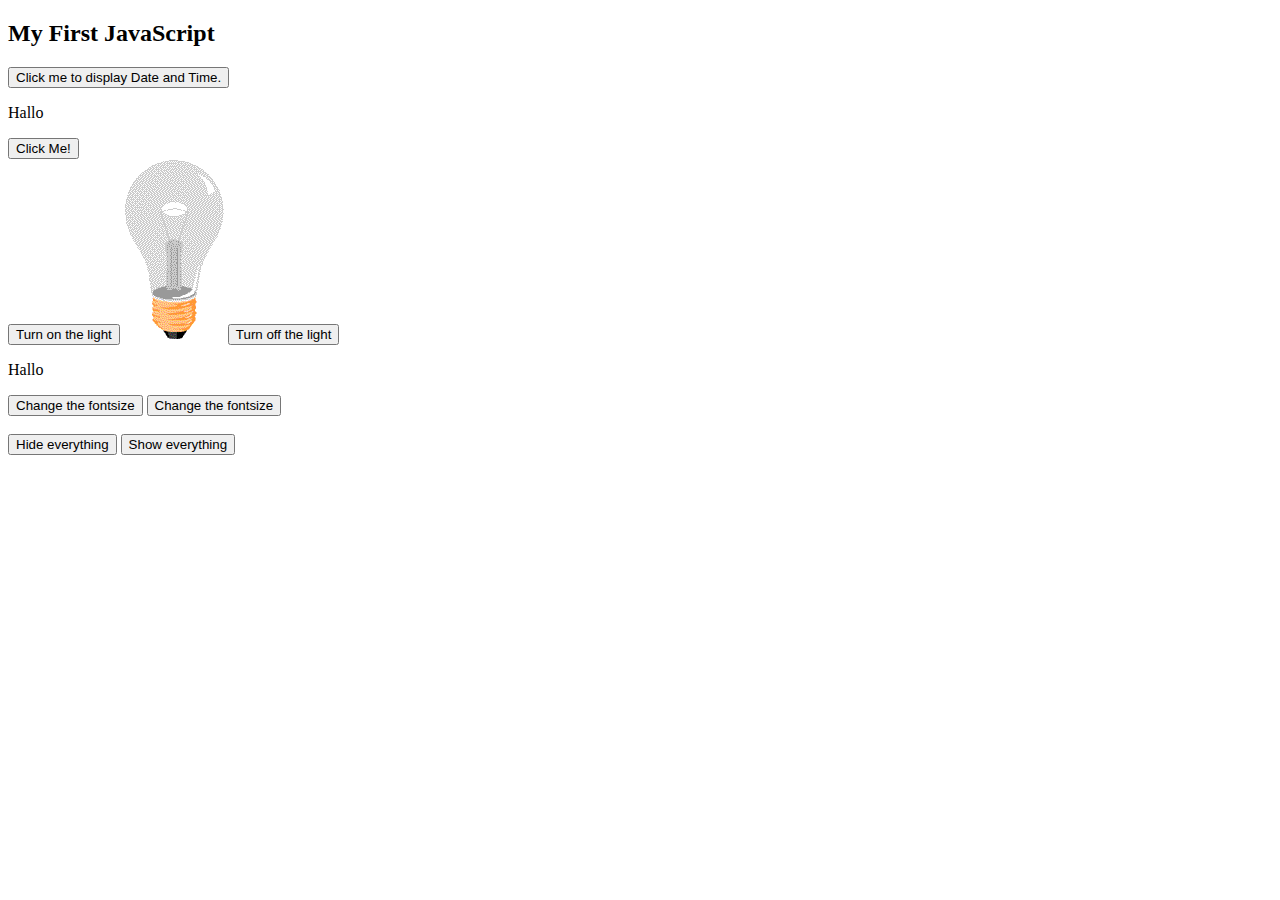
<file: js_basis/basis_js/index.html>
<!DOCTYPE html>
<html>
<body>
<div id="hideall">
    <h2>My First JavaScript</h2>

    <button type="button"
        onclick="document.getElementById('demo').innerHTML = Date()">
            Click me to display Date and Time.
    </button>

    <p id="demo">Hallo</p>

    <button type="button" onclick='document.getElementById("demo").innerHTML = "Hello JavaScript!"'>
        Click Me!
    </button>

    <br>

    <button type="button" onclick="document.getElementById('MyImage').src='images/pic_bulbon.gif'">
        Turn on the light
    </button>

    <img id="MyImage" src="images/pic_bulboff.gif">

    <button type="button" onclick="document.getElementById('MyImage').src='images/pic_bulboff.gif'">
        Turn off the light
    </button>

    <p id="fontsize">Hallo</p>

    <button type="button" onclick="document.getElementById('fontsize').style.fontSize='40px'">
        Change the fontsize
    </button>

    <button type="button" onclick="document.getElementById('fontsize').style.fontSize=''">
        Change the fontsize
    </button>
    
</div>
<br>
<button type="button" onclick="document.getElementById('hideall').style.display='none'">
    Hide everything
</button>
<button type="button" onclick="document.getElementById('hideall').style.display='block'">
    Show everything
</button>
</body>
</html>
</file>
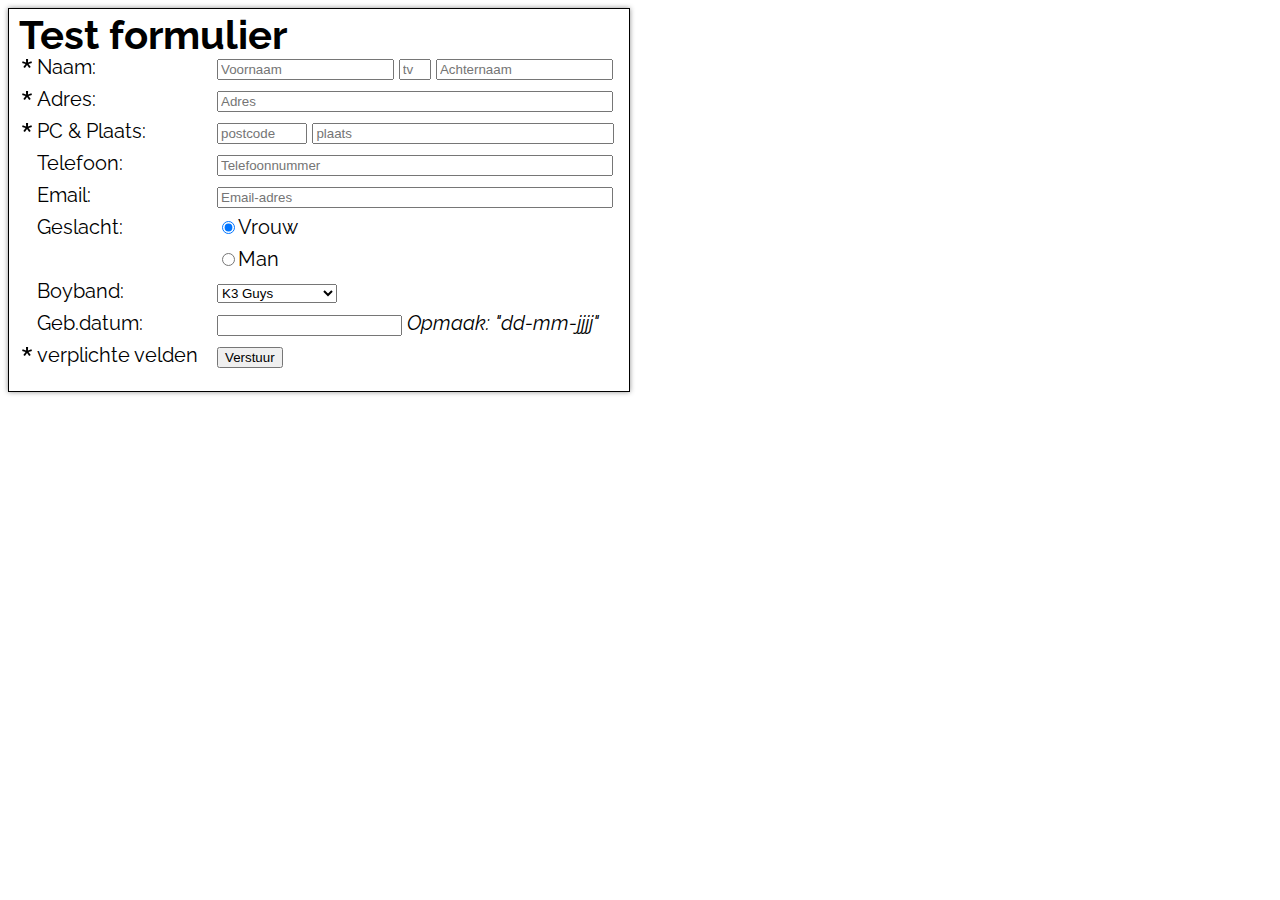
<file: js_basis/form_validate/index.html>
<!DOCTYPE html>
<html lang="en">

<head>
    <meta charset="UTF-8">
    <meta name="viewport" content="width=device-width, initial-scale=1.0">
    <script src="script.js"></script>
    <link rel="stylesheet" href="styles.css">
    <title>Form validate</title>
</head>

<body>
    <div class="main">
        <h1 class="header">Test formulier</h1>
        <form id="content">
            <div class="content-left">
                *<br>*<br>*<br><br><br><br><br><br><br>*
            </div>
            <div class="content-center">
                <label>Naam:</label><br>
                <label>Adres:</label><br>
                <label>PC & Plaats:</label><br>
                <label>Telefoon:</label><br>
                <label>Email:</label><br>
                <label>Geslacht:</label><br><br>
                <label>Boyband:</label><br>
                <label>Geb.datum:</label><br>
                <div>verplichte velden</div>
            </div>
            <div class="content-right">
                <input type="text" id="voornaam" placeholder="Voornaam" onblur="formValidate(this)" required>
                <input type="text" id="tussenvoegsel" placeholder="tv">
                <input type="text" id="achternaam" placeholder="Achternaam" onblur="formValidate(this)" required>
                <br>
                <input type="text" id="adres" placeholder="Adres" onblur="formValidate(this)" required>
                <br>
                <input type="text" id="postcode" placeholder="postcode" onblur="formValidate(this)" required>
                <input type="text" id="plaats" placeholder="plaats" onblur="formValidate(this)" required>
                <br>
                <input type="text" id="telefoon" placeholder="Telefoonnummer">
                <br>
                <input type="text" id="email" placeholder="Email-adres">
                <br>
                <input type="radio" name="gender" checked>Vrouw<br>
                <input type="radio" name="gender">Man
                <br>
                <select name="boyband">
                    <option value="k3guys">K3 Guys</option>
                    <option value="beatles">The Beatles</option>
                    <option value="beachboys">The Beach Boys</option>
                </select>
                <br>
                <input type="text" id="geboortedatum">
                <label for="geboortedatum" id="opmaak">Opmaak: "dd-mm-jjjj"</label>
                <button type="button" onclick="checkFields()">Verstuur</button>
            </div>
        </form>
    </div>

    <div id="warning">
        <h2>Foutmeldingen:</h2>
        <div id="messages">

        </div>
    </div>
</body>

</html>
</file>
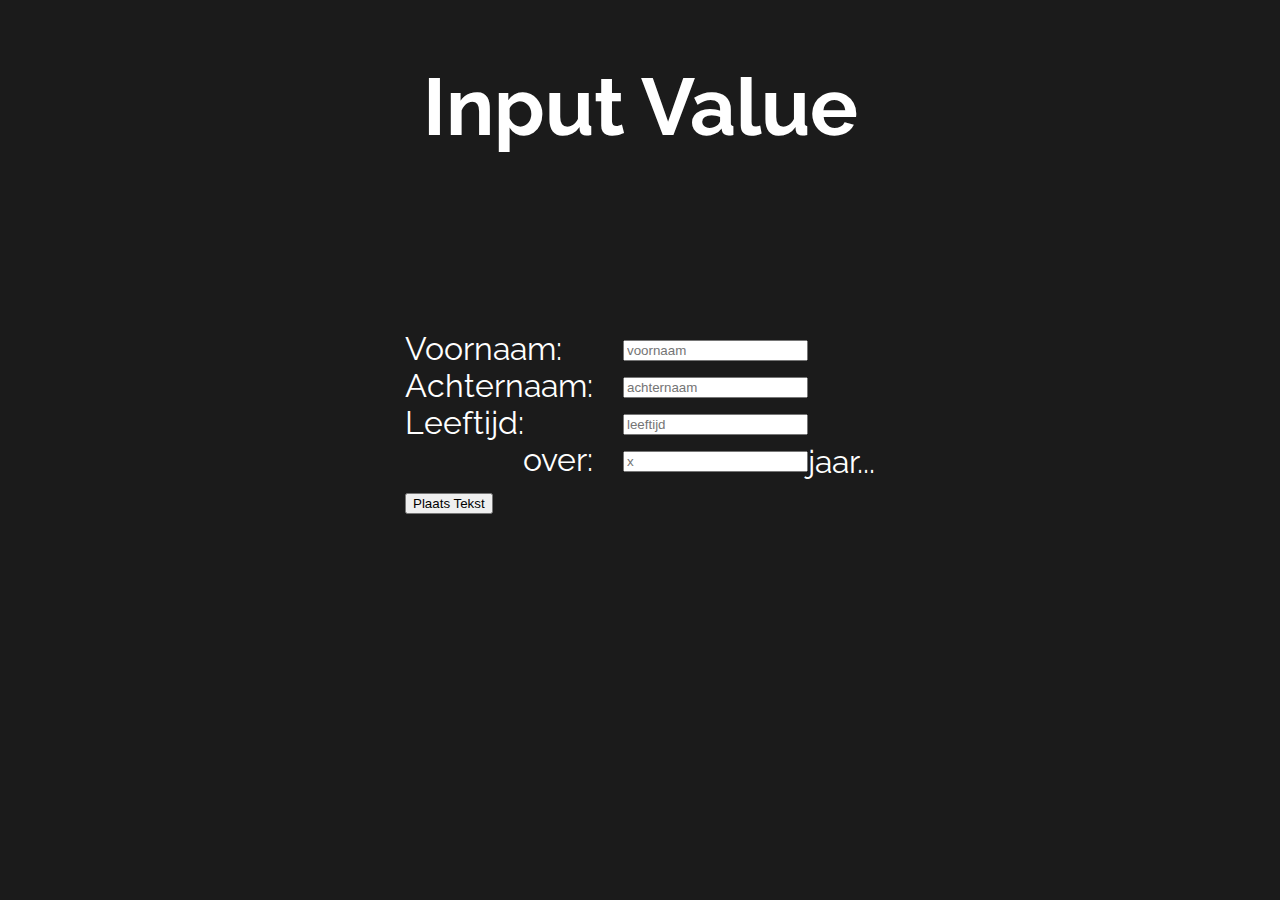
<file: js_basis/input_value/index.html>
<!DOCTYPE html>
<html lang="en">
<head>
    <meta charset="UTF-8">
    <meta name="viewport" content="width=device-width, initial-scale=1.0">
    <link rel="stylesheet" href="styles/styles.css">
    <link rel="icon" href="images/m.png">
    <script src="script.js"></script>
    <title>Input value</title>
</head>
<body>
    <div id="container">
        
        <div id="header">
            Input Value
        </div>
        <div id="output"></div>
        <div id="content">
            <div class="input">
                <div class="tekst">
                    <div>Voornaam: </div>
                    <div>Achternaam: </div>
                    <div>Leeftijd: </div>
                    <div class="over">over: </div>
                    <div><button onclick="plaatsTekst()">Plaats Tekst</div>
                </div>
                <form id="form">
                    <div class="inputbox"><input id="voornaam" type="text" name="voornaam" placeholder="voornaam"></div>
                    <div class="inputachternaam"><input id="achternaam" type="text" name="achternaam" placeholder="achternaam"></div>
                    <div class="inputleeftijd"><input id="leeftijd" type="text" name="leeftijd" placeholder="leeftijd"></div>
                    <div class="inputover"><input id="over" name="over" type="text" placeholder="x"> jaar...</div>
                </form>
            </div>
        </div>

        <div id="footer">
            
        </div>
    
    </div>
</body>
</html>
</file>
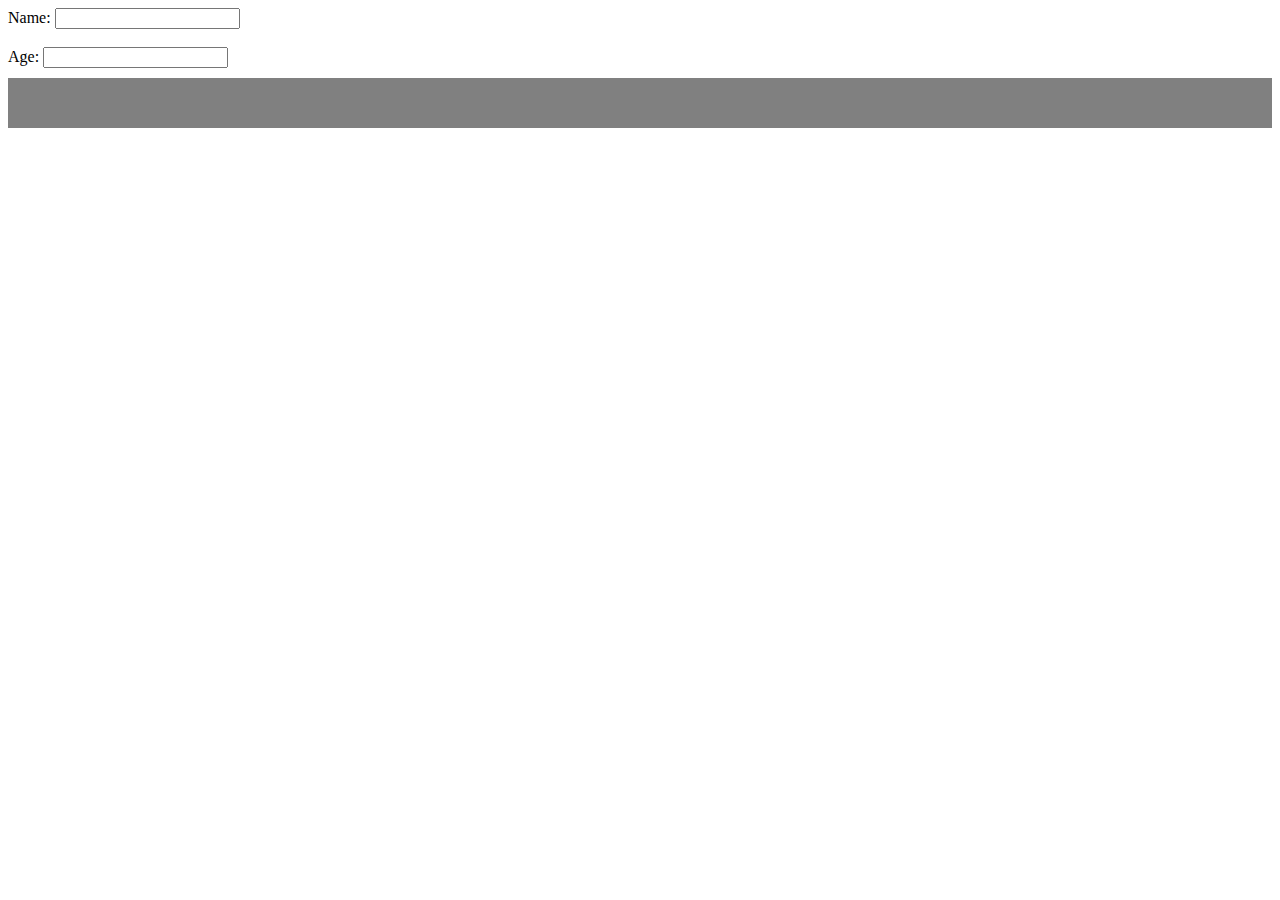
<file: js_basis/js_events/index.html>
<!-- Gemaakt op 11-01-2024 -->
<!DOCTYPE html> 
<html lang="en">
<head>
    <meta charset="UTF-8">
    <meta name="viewport" content="width=device-width, initial-scale=1.0">
    <link rel="stylesheet" href="styles.css">
    <script src="script.js"></script>
    <title>Events</title>
</head>
<body>
    <label for="name">Name:</label>
    <input type="text" id="name" onblur="myFunction()"><br>
    <span id="check"></span><br>
    <label for="age">Age:</label>
    <input type="text" id="age" onkeyup="keyUp()">
    <div id="output"></div>
    <div id="length"></div>
</body>
</html>
</file>
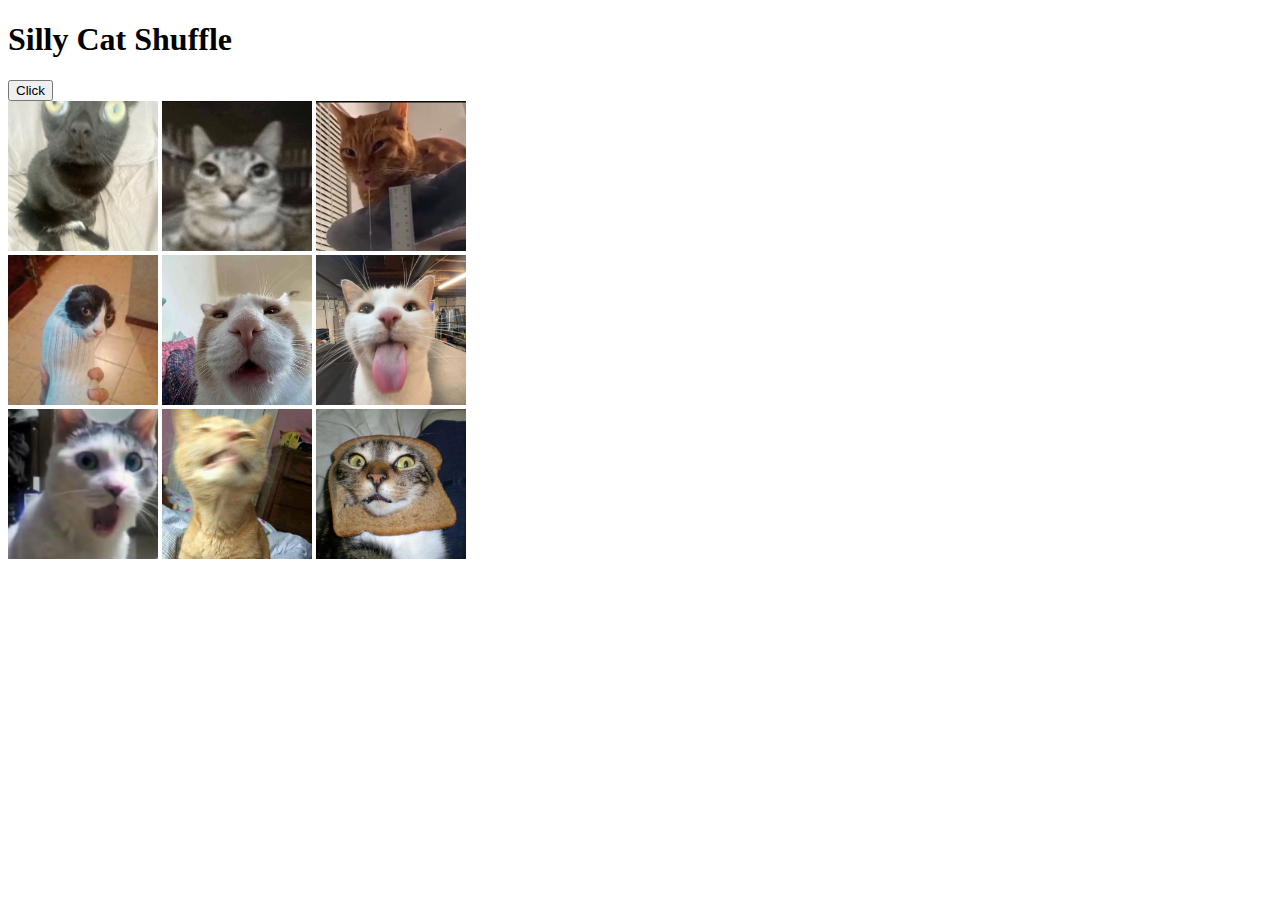
<file: js_basis/sillycatshuffle/index.html>
<!DOCTYPE html>
<html lang="en">
<head>
    <meta charset="UTF-8">
    <meta name="viewport" content="width=device-width, initial-scale=1.0">
    <script src="script.js"></script>
    <link rel="stylesheet" href="styles.css">
    <title>Silly Cat Shuffle</title>
</head>
<body>
    <h1>Silly Cat Shuffle</h1><button type="button" onclick="sillyCatGenerator()">Click</button>
    <div id="pics">
        <img src="images/sillycat1.png">
        <img src="images/sillycat2.png">
        <img src="images/sillycat3.png">
        <img src="images/sillycat4.png">
        <img src="images/sillycat5.png">
        <img src="images/sillycat6.png">
        <img src="images/sillycat7.png">
        <img src="images/sillycat8.png">
        <img src="images/sillycat9.png">
    </div>    
</body>
</html>
</file>
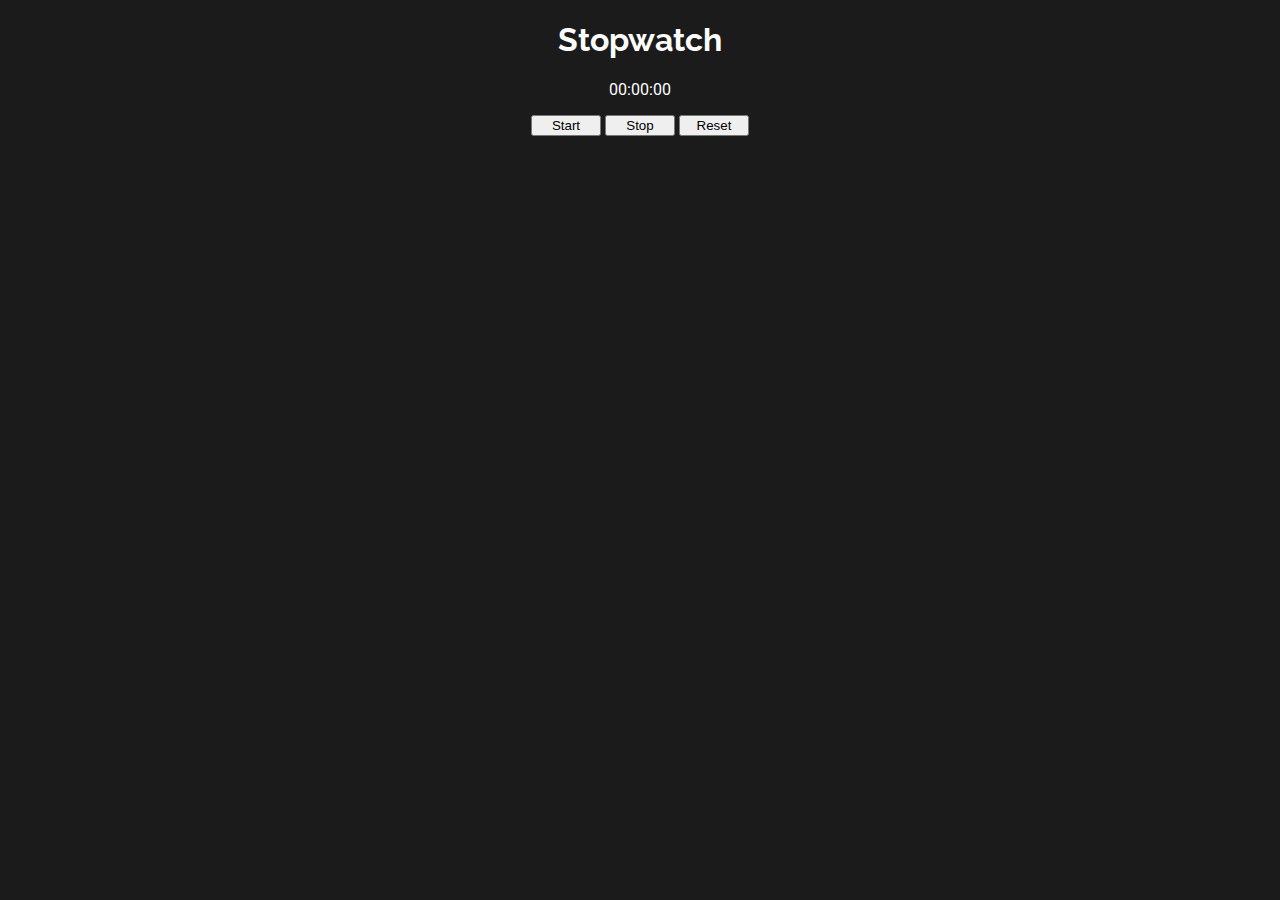
<file: js_basis/stopwatch/index.html>
<!DOCTYPE html>
<html lang="en">
<head>
    <meta charset="UTF-8">
    <meta name="viewport" content="width=device-width, initial-scale=1.0">
    <script src="script.js"></script>
    <link rel="stylesheet" href="styles/styles.css">
    <title>Document</title>
</head>
<body>
    <div class="wrapper">
        <h1>Stopwatch</h1>
        <p><span id="min">00</span>:<span id="sec">00</span>:<span id="hun">00</span></p>
        <button id="button-start" onclick="buttonStart()">Start</button>
        <button onclick="buttonStop()">Stop</button>
        <button onclick="buttonReset()">Reset</button>
    </div>
</body>
</html>
</file>
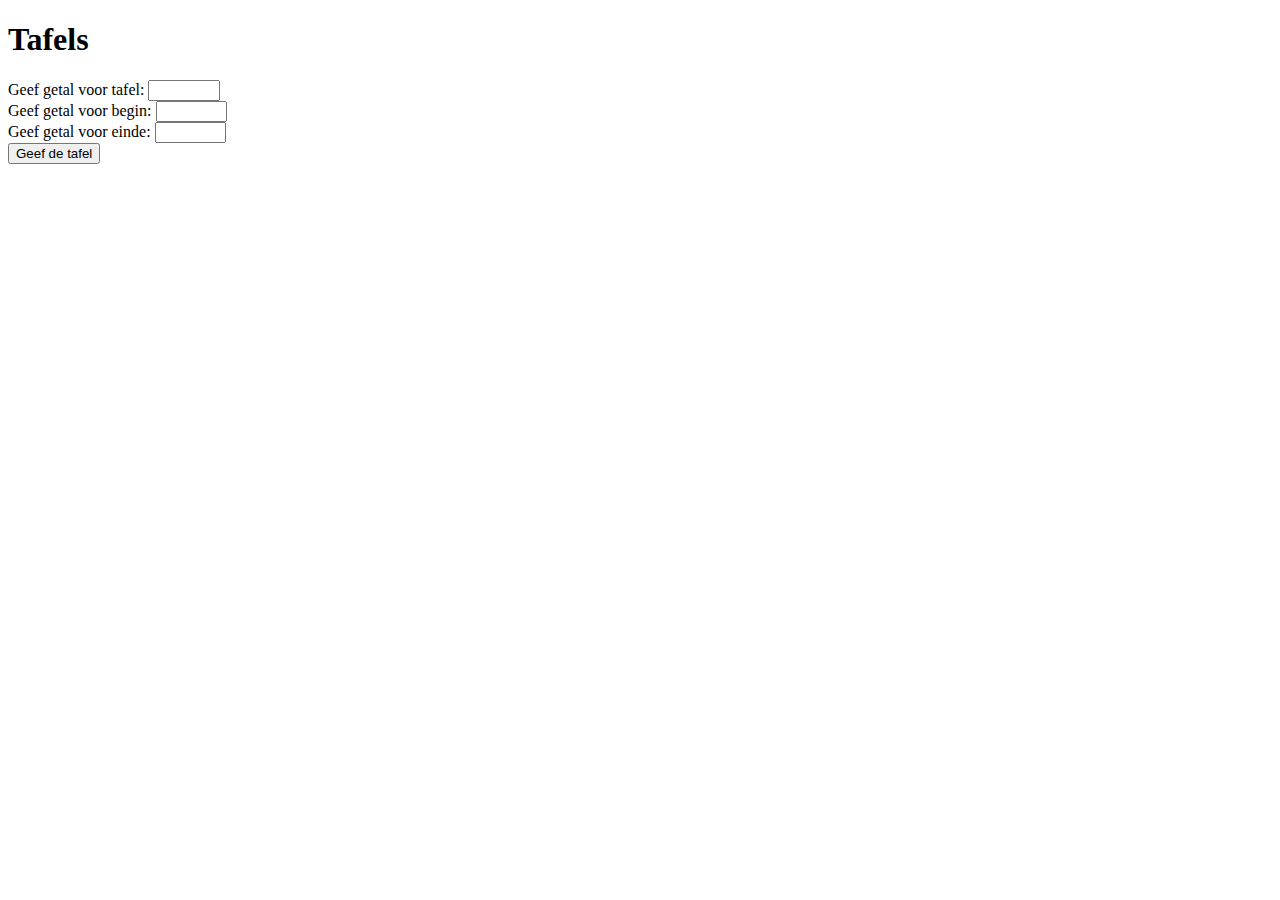
<file: js_basis/tafels/index.html>
<!DOCTYPE html>
<html lang="en">
<head>
    <meta charset="UTF-8">
    <meta name="viewport" content="width=device-width, initial-scale=1.0">
    <script src="script.js"></script>
    <link rel="stylesheet" href="styles.css">
    <title>Tafels</title>
</head>
<body>
    <h1>Tafels</h1>
    <form>
        <label for="numberInput">Geef getal voor tafel: </label><input type="text" id="numberInput"><br>
        <label for="startInput">Geef getal voor begin: </label><input type="text" id="startInput"><br>
        <label for="endInput">Geef getal voor einde: </label><input type="text" id="endInput"><br>
        <button type="button" onclick="tafelGenerator()">Geef de tafel</button>
    </form>
    <div id="output"></div>
</body>
</html>
</file>
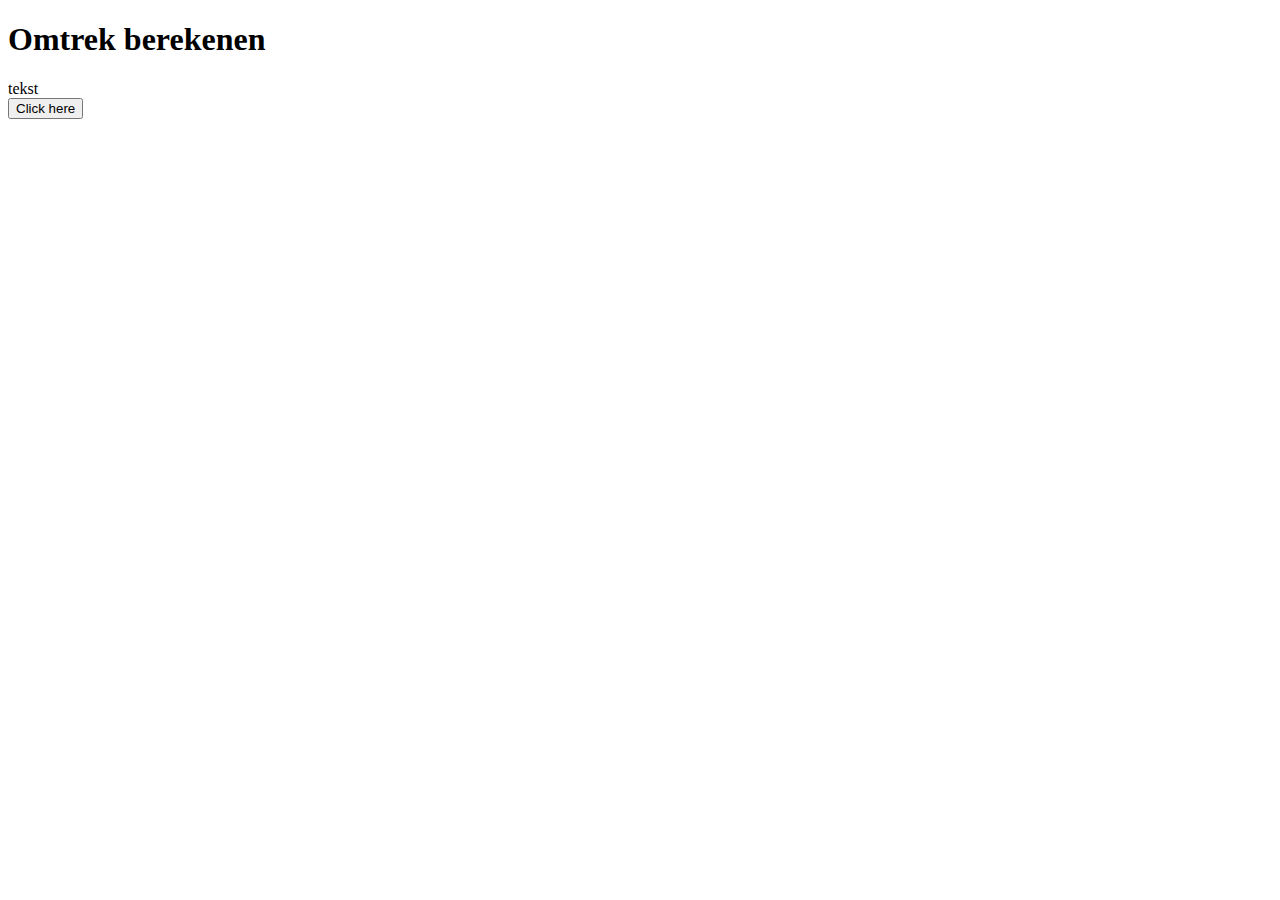
<file: js_basis/basis_js/output.html>
<!DOCTYPE html>
<html lang="en">
<head>
    <meta charset="UTF-8">
    <meta name="viewport" content="width=device-width, initial-scale=1.0">
    <script src="index.js"></script>
</head>
<body>
    <h1>Omtrek berekenen</h1>
    <div id="demo">tekst</div>

    <button type="button" onclick="omtrek(10)">Click here</button>
</body>
</html>
</file>
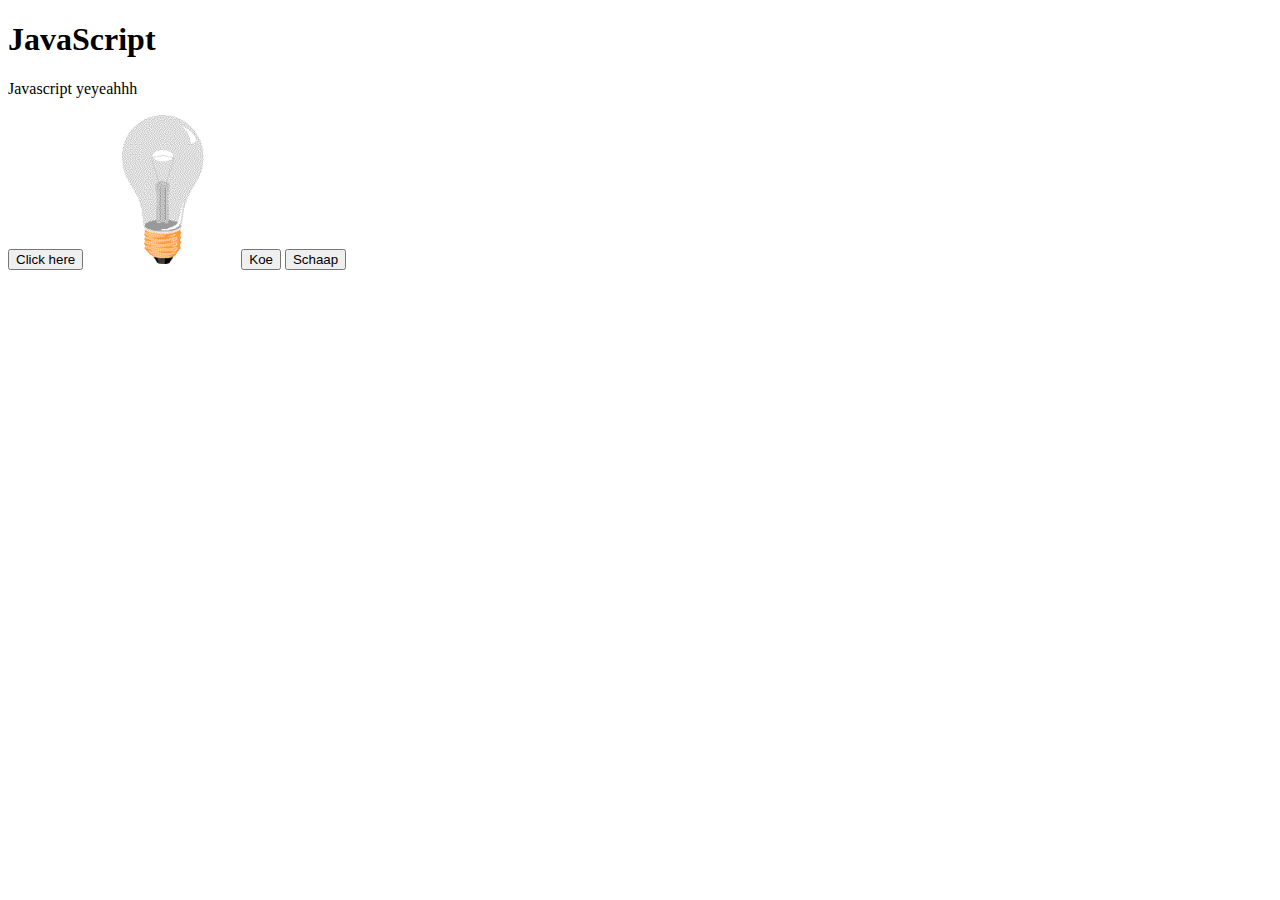
<file: js_basis/basis_js/page2.html>
<!DOCTYPE html>
<html lang="en">
<head>
    <meta charset="UTF-8">
    <meta name="viewport" content="width=device-width, initial-scale=1.0">
    <script src="index.js"></script>
</head>
<body>
<h1>JavaScript</h1>

<p id="demo">Javascript yeyeahhh</p>
<button type="button" onclick="myFunction()">
    Click here
</button>

<img id="image" src="images/pic_bulboff.gif" width="150px" height="150px" style="object-fit: contain;">

<button type="button" onclick="animal('cow')">Koe</button>
<button type="button" onclick="animal('sheep')">Schaap</button>

    
</body>
</html>
</file>
<file: js_basis/form_validate/styles.css>
@import url('https://fonts.googleapis.com/css2?family=Raleway:wght@300;400;500;600;700&display=swap');

body {
    font-family: Raleway, sans-serif;
    font-size: 20px;
    line-height: 32px;
}

.main {
    border: 1px solid black;
    box-shadow: 0 0 5px 0 rgba(0, 0, 0, 0.436);
    padding: 10px;
    width: 600px;
}

#warning {
    display: none;
    color: red;
    border: 1px solid red;
    box-shadow: 0 0 5px 0 rgba(255, 0, 0, 0.614);
    margin-top: 10px;
    padding: 10px;
    width: 600px;
}

#warning p {
    margin: 0;
}

h2 {
    margin: 0;
}

.header {
    margin: 0px;
}

#content {
    display: flex;
}

.content-left {
    width: 3%;
    font-size: 50px;
    margin-top: 10px;
}

.content-center {
    width: 30%;
}

.content-right {
    width: 67%;
}

#tussenvoegsel {
    width: 6%;
}

#voornaam {
    width: 42%;
}

#achternaam {
    width: 42%;
}

#adres {
    width: 96.5%;
}

#postcode {
    width: 20.5%;
}

#plaats {
    width: 73%;
}

#telefoon {
    width: 96.5%;
}

#email {
    width: 96.5%;
}

#opmaak {
    width: 50%;
}

#opmaak {
    font-style: italic;
}
</file>
<file: js_basis/input_value/styles/styles.css>
@import url('https://fonts.googleapis.com/css2?family=Raleway:wght@300;400;500;600;700&display=swap');
body {
    background-color: rgb(27, 27, 27);
    color: white;
    margin: 0px;
    font-family: 'Raleway', sans-serif;
}

#container {
    width: 80%;
    height: 100VH;
    margin-left: 10%;
    display:flex;
    flex-direction: column;
}

#header {
    text-align:center;
    font-size: 500%;
    font-weight: bold;
    padding: 60px;
    height: 200px;
}

#output {
    display: flex;
    justify-content: center;
    font-size: 200%
}

#content {
    display: flex;
    justify-content: center;
    flex:1;
    padding: 10px;
    font-size: 200%;
}

.input {
    display: flex;
    justify-content: center;
}

input[type=submit] {
    width: 100px;
    cursor: pointer;
    border: none;
}

input[type=submit]:hover {
    background-color: rgb(174, 174, 174);
    border: none;
}

.tekst {
    margin-right: 20px;
}

.over {
    display: flex;
    justify-content: flex-end;
}

.inputbox {
    display: flex;
    align-items: center;
    padding: 10px;
}

.inputachternaam {
    padding-left: 10px;
    padding-top: 6px;
    display: flex;
    align-items: center;
}

.inputleeftijd {
    padding-left: 10px;
    padding-top: 16px;
    display: flex;
    align-items: center;
}

.inputover {
    display: flex;
    align-items: center;
    padding-left: 10px;
    padding-top: 8px;
    padding-bottom: 10px;
}

.inputoverbox {
    margin-right: 10px;
    width: 40px;
}

#footer {
    padding: 0px;
}
</file>
<file: js_basis/js_events/styles.css>
#output {
    margin-top: 10px;
    min-height: 50px;
    background-color: grey;
}
</file>
<file: js_basis/sillycatshuffle/styles.css>
img {
    height: 150px;
    width: 150px;
    object-fit: cover;
}

#pics {
    width: 500px;
}
</file>
<file: js_basis/stopwatch/styles/styles.css>
@import url('https://fonts.googleapis.com/css2?family=Raleway:wght@300;400;500;600;700&display=swap');
@import url('https://fonts.googleapis.com/css2?family=Roboto:wght@300;400;500;700&display=swap');

body {
    text-align: center;
    font-family: 'Raleway', sans-serif;
    background-color: rgb(27, 27, 27);
    color: white;
}

P {
    font-family: 'Roboto', sans-serif;
}



button {
    width: 70px;
}
</file>
<file: js_basis/tafels/styles.css>
input {
    width: 5%;
}
</file>
